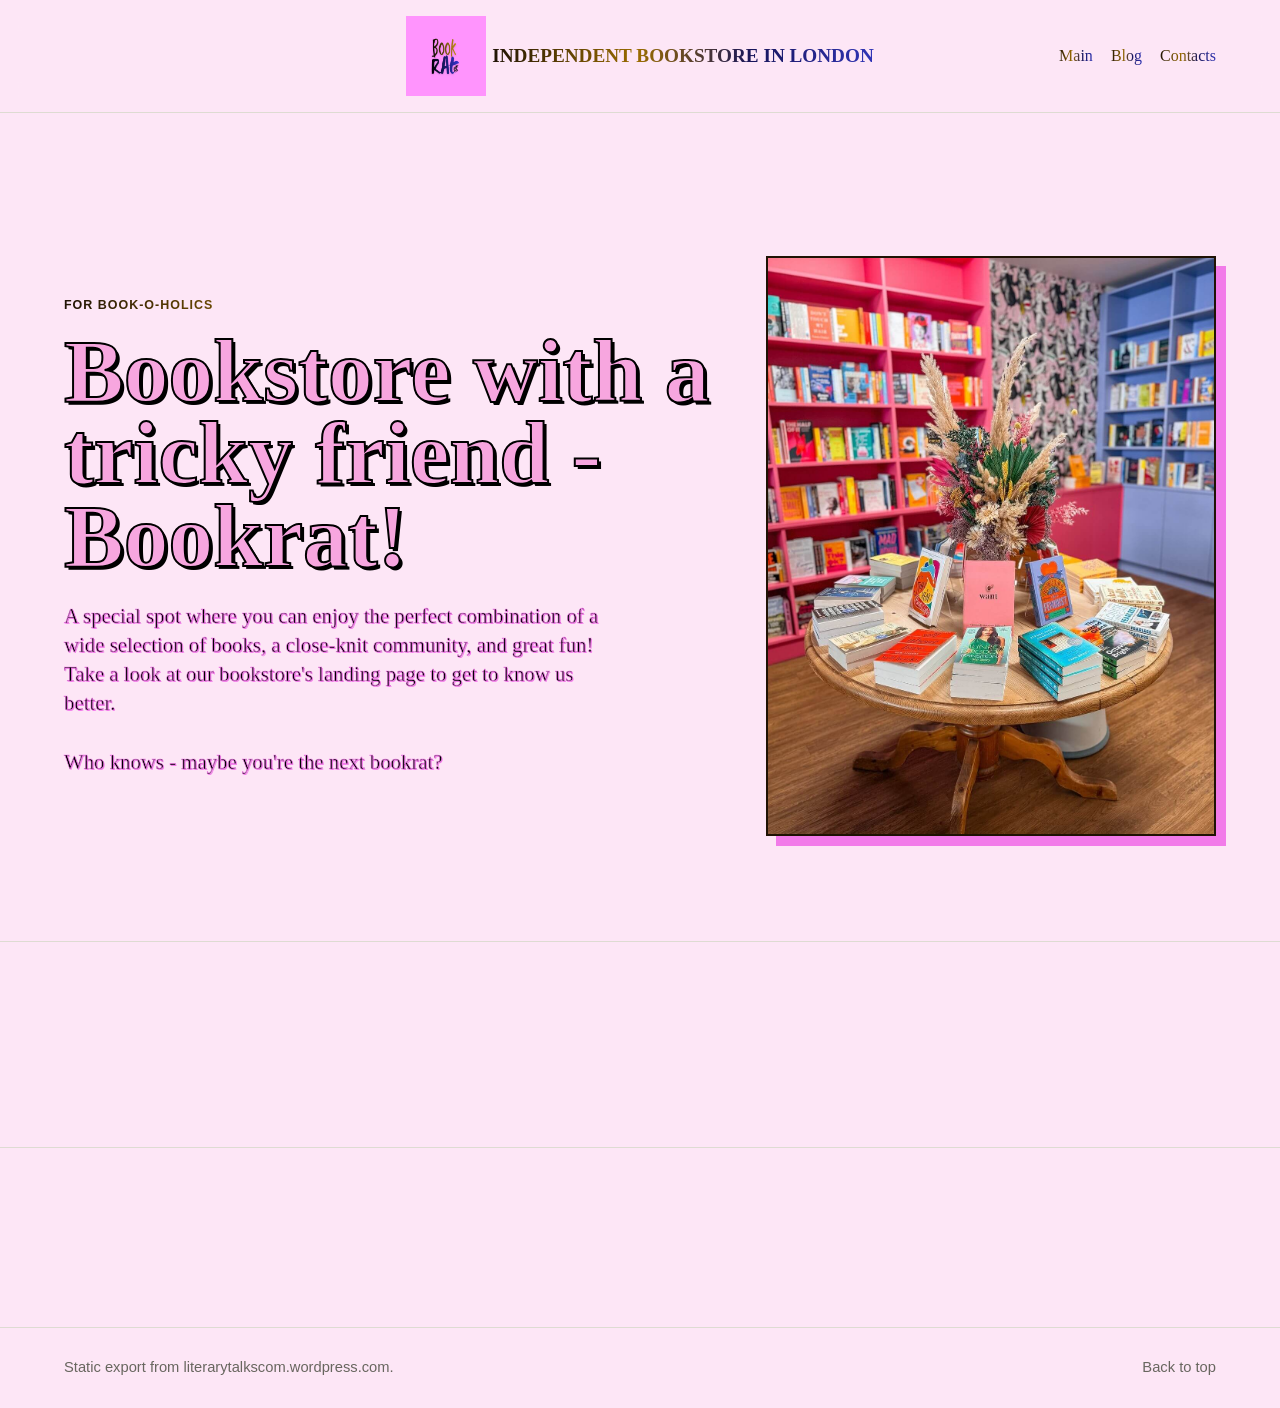
<file: test1.html>
<!doctype html>
<html lang="en">
  <head>
    <meta charset="utf-8">
    <meta name="viewport" content="width=device-width, initial-scale=1">
    <title>Independent Bookstore in London</title>
    <meta name="description" content="A static export of Nastusya Book News from WordPress.">
    <link rel="stylesheet" href="test1.css">
  </head>
  <body>
    <header class="site-header">
      <a class="site-title" href="#top" aria-label="Nastusya Book News home">
        <img class="site-logo" src="Images/BookRat.png" alt="">
        <span class="logo-text">Independent Bookstore in London</span>
      </a>
      <nav class="site-nav" aria-label="Primary navigation">
        <a href="#posts">Main</a>
        <a href="#gallery">Blog</a>
        <a href="#about">Contacts</a>
      </nav>
    </header>

    <main id="top">
      <section id="posts" class="hero" aria-labelledby="home-title">
        <div class="hero-copy">
          <p class="eyebrow">For Book-o-holics</p>
          <h1 id="home-title">Bookstore with a tricky friend - Bookrat!</h1>
          <p>
            A special spot where you can enjoy the perfect combination of a wide 
            selection of books, a close-knit community, and great fun! Take a look
            at our bookstore's landing page to get to know us better.
            <br><br>
            Who knows - maybe you're the next bookrat?
          </p>
        </div>
        <div class="hero-image-wrap">
          <img
            class="hero-image"
            src="Images/main2.jpg"
            alt="Bookstore scene"
          >
        </div>
      </section>

      <section id="gallery" class="section"></section>

      <section id="about" class="section about-section"></section>
    </main>

    <footer class="site-footer">
      <p>Static export from literarytalkscom.wordpress.com.</p>
      <a href="#top">Back to top</a>
    </footer>
  </body>
</html>
</file>
<file: test1.css>
:root {
  --paper: #fbfaf7;
  --ink: #202124;
  --muted: #68665f;
  --line: #dedbd2;
  --green: #245d4f;
  --blue: #244c7a;
  --coral: #b75345;
  --gold: #d6a84b;
  --shadow: 0 22px 50px rgba(32, 33, 36, 0.12);
}

* {
  box-sizing: border-box;
}

html {
  scroll-behavior: smooth;
}

body {
  margin: 0;
  background: #fde6f6;
  color: var(--ink);
  font-family: inherit;
  line-height: 1.6;
}

img {
  display: block;
  max-width: 200;
}

a {
  color: inherit;
}

.site-header {
  position: sticky;
  top: 0;
  z-index: 10;
  display: flex;
  align-items: center;
  justify-content: center;
  gap: 24px;
  min-height: 72px;
  padding: 16px clamp(20px, 5vw, 72px);
  border-bottom: 1px solid var(--line);
  background: rgba(253, 230, 246, 0.92);
  backdrop-filter: blur(14px);
}

.site-title {
  display: inline-flex;
  align-items: center;
  gap: 6px;
  color: var(--green);
  font-family: Arial, Helvetica, sans-serif;
  font-size: 1.15rem;
  font-weight: 800;
  letter-spacing: 0;
  text-decoration: none;
  text-transform: uppercase;
}

.site-logo {
  width: 80px;
  height: 80px;
  flex: 0 0 auto;
  object-fit: contain;
}

.site-title span {
  font-family: Schwabacher, Georgia, "Times New Roman", serif;
  font-size: clamp(1rem, 1.5vw, 1.5rem);
}

.logo-text {
  background: linear-gradient(90deg, #1f1204, #9b6c00 38%, #17145a 68%, #3034b7);
  color: transparent;
  -webkit-background-clip: text;
  background-clip: text;
}

.site-nav {
  position: absolute;
  right: clamp(20px, 5vw, 72px);
  display: flex;
  flex-wrap: wrap;
  justify-content: flex-end;
  gap: 8px 18px;
  font-family: Georgia, "Times New Roman", serif;
  font-size: clamp(1rem, 1.2vw, 1.2rem);
}

.site-nav a,
.site-footer a {
  text-decoration-color: transparent;
  text-underline-offset: 5px;
  transition: color 160ms ease, text-decoration-color 160ms ease;
}

.site-nav a {
  background: linear-gradient(90deg, #1f1204, #9b6c00 38%, #17145a 68%, #3034b7);
  color: transparent;
  -webkit-background-clip: text;
  background-clip: text;
  text-decoration: none;
}

.site-nav a:hover,
.site-footer a:hover {
  color: var(--coral);
  text-decoration-color: currentColor;
}

.hero {
  display: grid;
  grid-template-columns: minmax(0, 1.15fr) minmax(280px, 0.78fr);
  gap: clamp(18px, 3vw, 40px);
  align-items: center;
  min-height: calc(100vh - 72px);
  padding: clamp(40px, 7vw, 96px) clamp(20px, 5vw, 72px) clamp(28px, 4vw, 56px);
}

.hero-copy {
  max-width: 940px;
}

.eyebrow {
  margin: 0 0 14px;
  background: linear-gradient(90deg, #1f1204, #9b6c00 38%, #17145a 68%, #3034b7);
  color: transparent;
  -webkit-background-clip: text;
  background-clip: text;
  font-family: Arial, Helvetica, sans-serif;
  font-size: 0.78rem;
  font-weight: 800;
  letter-spacing: 0.08em;
  text-transform: uppercase;
}

h1,
h2,
h3,
p,
figure {
  margin-top: 0;
}

h1 {
  margin-bottom: 24px;
  color: #f7a6df;
  font-size: clamp(3.1rem, 7vw, 7rem);
  line-height: 0.92;
  letter-spacing: 0;
  -webkit-text-stroke: 2px #000000;
  text-shadow: 3px 3px 0 #000000;
}

h2 {
  margin-bottom: 0;
  font-size: clamp(2rem, 5vw, 4.3rem);
  line-height: 1;
  letter-spacing: 0;
}

h3 {
  margin-bottom: 0;
  font-size: clamp(1.35rem, 3vw, 2.25rem);
  line-height: 1.18;
  letter-spacing: 0;
}

.hero-copy p:last-child {
  max-width: 560px;
  color: #000000;
  font-size: clamp(1.1rem, 1.95vw, 1.3rem);
  line-height: 1.4;
  -webkit-text-stroke: 0.6px #f27be9;
  text-shadow: 1px 1px 0 #f27be9;
}

.hero-image-wrap {
  border: 2px solid #1f1204;
  background: #ffffff;
  box-shadow: 10px 10px 0 #f27be9;
}

.hero-image {
  width: 100%;
  height: min(64vh, 700px);
  object-fit: cover;
}

.main-info {
  position: relative;
  grid-column: 1 / -1;
  width: 100%;
  margin-top: clamp(6px, 1.5vw, 18px);
  padding-right: clamp(70px, 12vw, 150px);
  display: grid;
  grid-template-columns: minmax(220px, 0.48fr) minmax(0, 1fr);
  gap: clamp(24px, 5vw, 72px);
  align-items: center;
}

.main-info::after {
  content: "->";
  position: absolute;
  right: 0;
  top: 50%;
  color: #000000;
  font-family: Arial, Helvetica, sans-serif;
  font-size: clamp(2.4rem, 5vw, 4.8rem);
  font-weight: 900;
  line-height: 1;
  -webkit-text-stroke: 1px #ff4fd8;
  text-shadow: 2px 2px 0 #ff4fd8;
  transform: translateY(-50%);
}

.main-info-image {
  width: 100%;
  max-height: 500px;
  object-fit: cover;
  border: 2px solid #1f1204;
  box-shadow: 10px 10px 0 #f27be9;
}

.main-info-copy {
  justify-self: end;
}

.main-info-copy p {
  max-width: 650px;
  margin-bottom: 18px;
  color: #000000;
  font-size: clamp(1.22rem, 2.35vw, 1.6rem);
  line-height: 1.4;
  -webkit-text-stroke: 0.6px #f27be9;
  text-shadow: 1px 1px 0 #f27be9;
}

.main-info-copy p:last-child {
  margin-bottom: 0;
}

.section {
  padding: clamp(56px, 8vw, 112px) clamp(20px, 5vw, 72px);
  border-top: 1px solid var(--line);
}

.section-heading {
  display: grid;
  grid-template-columns: minmax(160px, 0.28fr) minmax(0, 1fr);
  gap: 24px;
  align-items: start;
  margin-bottom: clamp(28px, 5vw, 64px);
}

.post {
  display: grid;
  gap: 22px;
}

.verse {
  width: min(100%, 780px);
  margin: 0;
  padding: 22px 24px;
  border-left: 6px solid var(--gold);
  background: #ffffff;
  color: var(--blue);
  font: 700 1.2rem/1.5 Arial, Helvetica, sans-serif;
  white-space: pre-wrap;
}

.intro-block {
  width: min(100%, 980px);
  padding: clamp(26px, 5vw, 56px);
  border: 1px solid var(--line);
  background: #ffffff;
}

.intro-block h3 {
  color: var(--green);
}

.intro-block-alt {
  justify-self: end;
  border-color: rgba(36, 76, 122, 0.28);
}

.button-link {
  display: inline-flex;
  align-items: center;
  min-height: 44px;
  margin-top: 26px;
  padding: 0 20px;
  background: var(--ink);
  color: #ffffff;
  font-family: Arial, Helvetica, sans-serif;
  font-weight: 800;
  text-decoration: none;
  transition: background 160ms ease, transform 160ms ease;
}

.button-link::after {
  content: "->";
  margin-left: 10px;
}

.button-link:hover {
  background: var(--coral);
  transform: translateY(-1px);
}

.gallery-grid {
  display: grid;
  grid-auto-flow: dense;
  grid-template-columns: repeat(4, minmax(0, 1fr));
  gap: 16px;
}

.gallery-item {
  position: relative;
  min-height: 260px;
  margin: 0;
  overflow: hidden;
  border: 1px solid var(--line);
  background: #ffffff;
}

.gallery-item-large {
  grid-column: span 2;
  grid-row: span 2;
}

.gallery-item-wide {
  grid-column: span 2;
}

.gallery-item-tall {
  grid-row: span 2;
}

.gallery-item img {
  width: 100%;
  height: 100%;
  min-height: inherit;
  object-fit: cover;
}

.gallery-item figcaption {
  position: absolute;
  left: 12px;
  bottom: 12px;
  max-width: calc(100% - 24px);
  padding: 7px 10px;
  overflow-wrap: anywhere;
  background: rgba(32, 33, 36, 0.78);
  color: #ffffff;
  font-family: Arial, Helvetica, sans-serif;
  font-size: 0.78rem;
}

.blog-section {
  overflow: hidden;
  padding-bottom: clamp(42px, 6vw, 84px);
}

.about-section {
  padding-top: clamp(42px, 6vw, 84px);
}

.book-slider {
  width: 100%;
  overflow: hidden;
  cursor: grab;
  touch-action: pan-y;
  user-select: none;
  border-block: 1px solid var(--line);
  padding-block: clamp(18px, 3vw, 32px);
}

.book-slider.is-dragging {
  cursor: grabbing;
}

.book-track {
  display: flex;
  gap: 20px;
  width: max-content;
}

.book-page {
  width: clamp(220px, 28vw, 340px);
  min-height: 430px;
  flex: 0 0 auto;
  margin: 0;
  border: 2px solid #1f1204;
  background: #ffffff;
  box-shadow: 10px 10px 0 #f27be9;
  overflow: hidden;
}

.book-page img {
  width: 100%;
  height: 250px;
  object-fit: cover;
  pointer-events: none;
}

.book-page h3 {
  margin: 18px 18px 10px;
  background: linear-gradient(90deg, #1f1204, #9b6c00 38%, #17145a 68%, #3034b7);
  color: transparent;
  -webkit-background-clip: text;
  background-clip: text;
  font-size: clamp(1.05rem, 1.45vw, 1.35rem);
  line-height: 1.18;
  text-shadow: none;
}

.book-page p {
  margin: 0 18px 22px;
  color: var(--ink);
  font-size: 1rem;
  line-height: 1.45;
}

.contact-intro {
  margin-bottom: clamp(28px, 5vw, 56px);
}

.contact-intro h2 {
  max-width: 820px;
  color: #f7a6df;
  font-size: clamp(1.8rem, 4vw, 3.4rem);
  -webkit-text-stroke: 1.4px #000000;
  text-shadow: 2px 2px 0 #000000;
}

.contact-grid {
  display: grid;
  grid-template-columns: repeat(3, minmax(0, 1fr));
  gap: 18px;
}

.contact-card {
  min-height: 230px;
  padding: clamp(22px, 4vw, 34px);
  border: 2px solid #1f1204;
  background: #ffffff;
  box-shadow: 8px 8px 0 #f27be9;
  font-style: normal;
}

.contact-card h3 {
  margin-bottom: 18px;
  background: linear-gradient(90deg, #1f1204, #9b6c00 38%, #17145a 68%, #3034b7);
  color: transparent;
  -webkit-background-clip: text;
  background-clip: text;
  font-size: clamp(1.35rem, 2.2vw, 2rem);
}

.contact-card p,
.contact-card a {
  color: var(--ink);
  font-family: Arial, Helvetica, sans-serif;
  font-size: clamp(1rem, 1.4vw, 1.15rem);
  line-height: 1.65;
}

.contact-card p {
  margin-bottom: 0;
}

.contact-card a {
  text-decoration-color: #f27be9;
  text-underline-offset: 5px;
}

.social-links {
  display: flex;
  flex-wrap: wrap;
  gap: 10px;
}

.social-links a {
  display: inline-flex;
  align-items: center;
  min-height: 38px;
  padding: 0 12px;
  border: 1px solid #1f1204;
  background: #f7a6df;
  text-decoration: none;
  text-transform: capitalize;
}

.site-footer {
  display: flex;
  flex-wrap: wrap;
  align-items: center;
  justify-content: space-between;
  gap: 16px;
  padding: 28px clamp(20px, 5vw, 72px);
  border-top: 1px solid var(--line);
  color: var(--muted);
  font-family: Arial, Helvetica, sans-serif;
  font-size: 0.92rem;
}

.site-footer p {
  margin: 0;
}

@media (max-width: 900px) {
  .hero {
    grid-template-columns: 1fr;
    min-height: 0;
  }

  .hero-image {
    height: clamp(320px, 70vw, 620px);
  }

  .main-info {
    grid-template-columns: 1fr;
    padding-right: 0;
  }

  .main-info::after {
    display: none;
  }

  .main-info-copy {
    justify-self: stretch;
  }

  .section-heading {
    grid-template-columns: 1fr;
    gap: 10px;
  }

  .gallery-grid {
    grid-template-columns: repeat(2, minmax(0, 1fr));
  }

  .contact-grid {
    grid-template-columns: 1fr;
  }
}

@media (max-width: 620px) {
  .site-header {
    align-items: center;
    flex-direction: column;
    min-height: 0;
  }

  .site-nav {
    position: static;
    justify-content: center;
  }

  h1 {
    font-size: clamp(2.85rem, 16vw, 4.8rem);
  }

  .gallery-grid {
    grid-template-columns: 1fr;
  }

  .gallery-item,
  .gallery-item-large,
  .gallery-item-wide,
  .gallery-item-tall {
    grid-column: auto;
    grid-row: auto;
    min-height: 280px;
  }

  .intro-block {
    padding: 24px 20px;
  }
}
</file>
